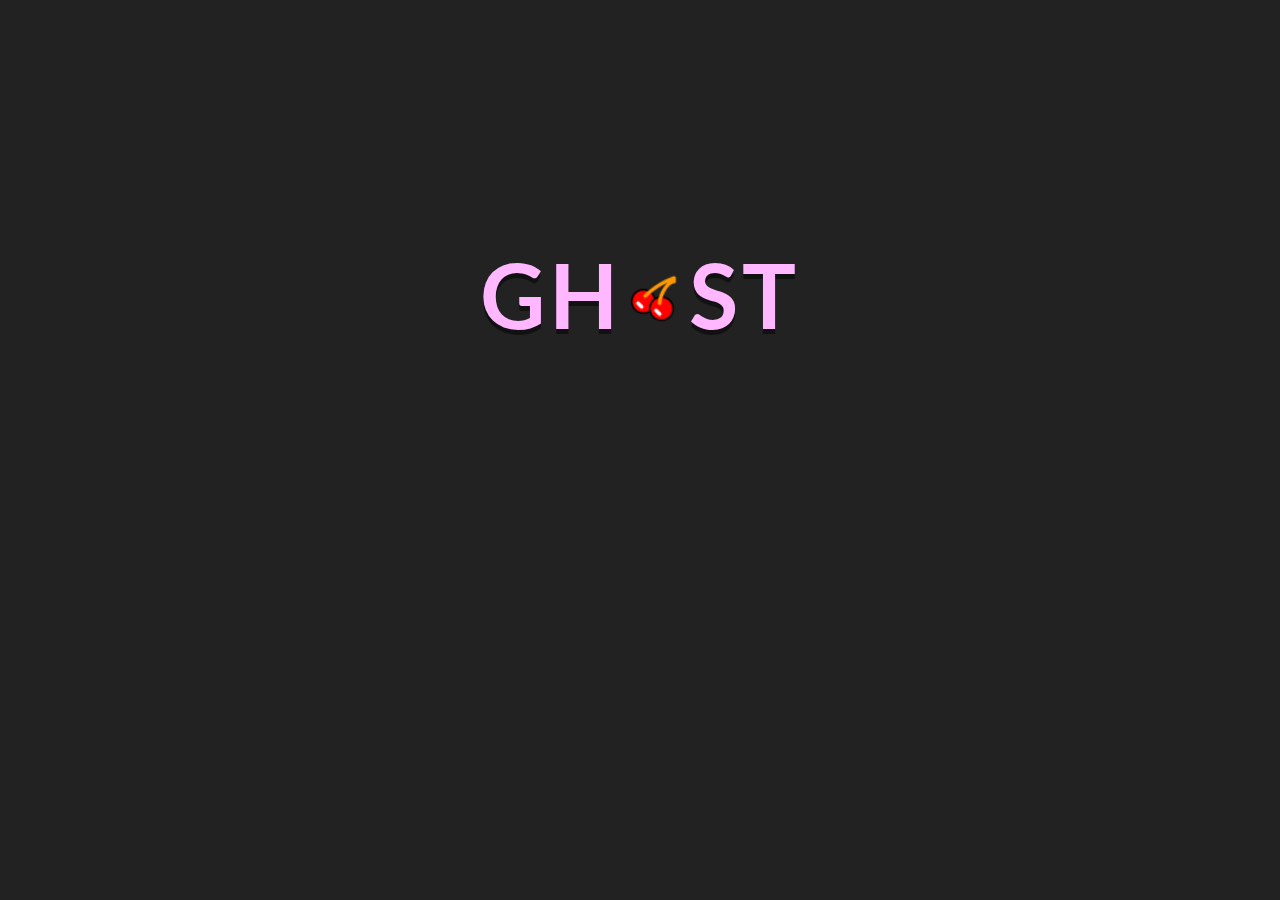
<file: index.html>
<!DOCTYPE html>
<html>
  <head>
    <meta charset="UTF-8">
    <meta name="viewport" content="width=device-width, initial-scale=1">    
    <link href='http://fonts.googleapis.com/css?family=Lato:400,300italic,300,400italic,700,700italic' rel='stylesheet' type='text/css'>
    <link href="css/spritesheet.css" rel="stylesheet" type="text/css">
    <link href="css/style.css" rel="stylesheet" type="text/css">
  </head>
  <body>
    <div id="app">
    </div>
    <audio id="intro-song" src="audio/intro.ogg"></audio>
    <audio id="outro-song" src="audio/outro.ogg"></audio>
    <script src="js/mousetrap.min.js" type="text/javascript"></script>
    <script src="js/compiled/gh4st.js" type="text/javascript"></script>
  </body>
</html>
</file>
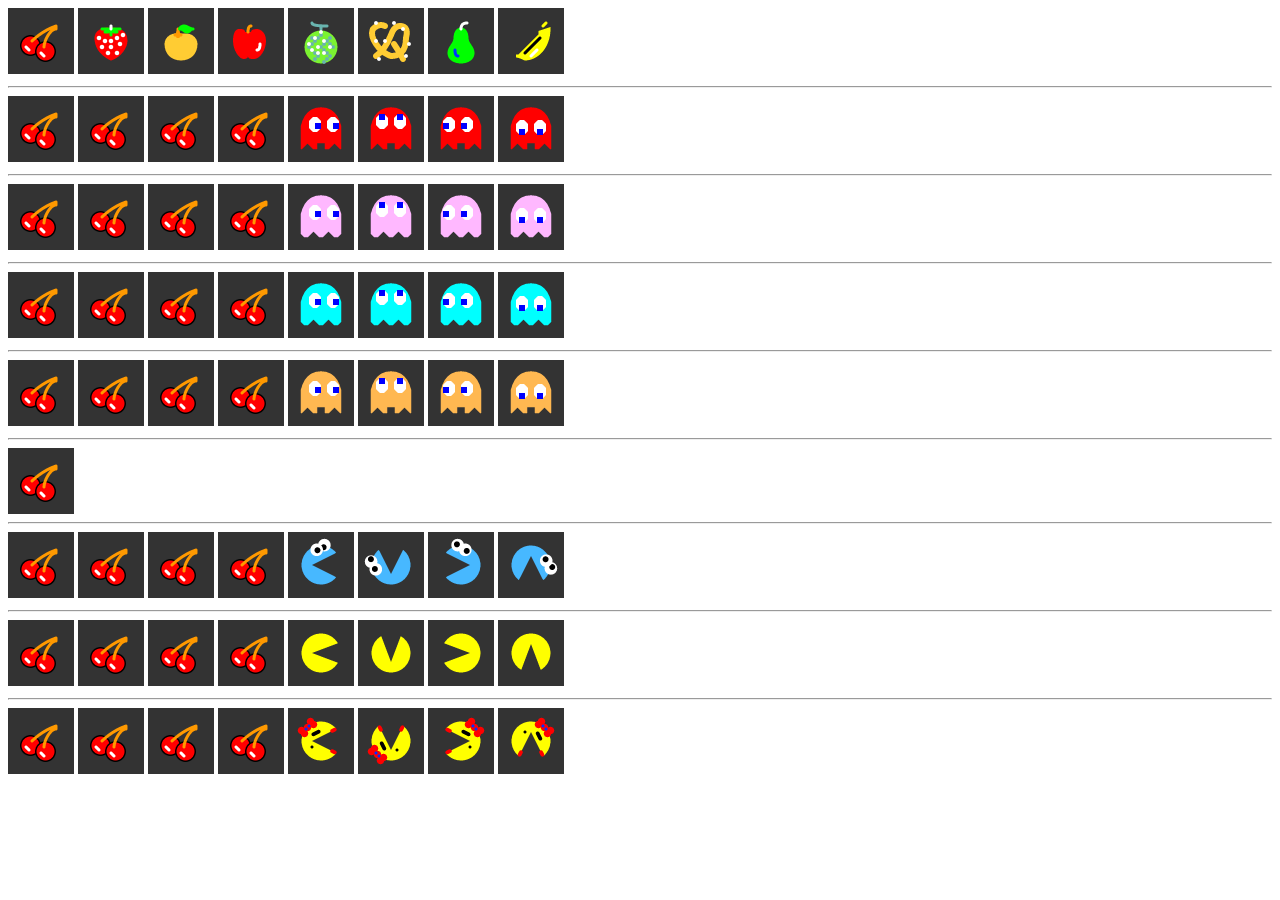
<file: spritesheet.html>
<html>
<head>
<link href="css/spritesheet.css" rel="stylesheet">
<style>
.spritesheet {
  background-color: #333;
  display: inline-block;
  transform-origin: center left;
}
.spritesheet:hover {
  transform: scale(1.2);
}
</style>
</head>
<body>
<div class="spritesheet sprite-cherry"></div>
<div class="spritesheet sprite-strawberry"></div>
<div class="spritesheet sprite-orange"></div>
<div class="spritesheet sprite-apple"></div>
<div class="spritesheet sprite-melon"></div>
<div class="spritesheet sprite-pretzel"></div>
<div class="spritesheet sprite-pear"></div>
<div class="spritesheet sprite-banana"></div>
<hr>
<div class="spritesheet sprite-blinky-right-anim"></div>
<div class="spritesheet sprite-blinky-up-anim"></div>
<div class="spritesheet sprite-blinky-left-anim"></div>
<div class="spritesheet sprite-blinky-down-anim"></div>
<div class="spritesheet sprite-blinky-right"></div>
<div class="spritesheet sprite-blinky-up"></div>
<div class="spritesheet sprite-blinky-left"></div>
<div class="spritesheet sprite-blinky-down"></div>
<hr>
<div class="spritesheet sprite-pinky-right-anim"></div>
<div class="spritesheet sprite-pinky-up-anim"></div>
<div class="spritesheet sprite-pinky-left-anim"></div>
<div class="spritesheet sprite-pinky-down-anim"></div>
<div class="spritesheet sprite-pinky-right"></div>
<div class="spritesheet sprite-pinky-up"></div>
<div class="spritesheet sprite-pinky-left"></div>
<div class="spritesheet sprite-pinky-down"></div>
<hr>
<div class="spritesheet sprite-inky-right-anim"></div>
<div class="spritesheet sprite-inky-up-anim"></div>
<div class="spritesheet sprite-inky-left-anim"></div>
<div class="spritesheet sprite-inky-down-anim"></div>
<div class="spritesheet sprite-inky-right"></div>
<div class="spritesheet sprite-inky-up"></div>
<div class="spritesheet sprite-inky-left"></div>
<div class="spritesheet sprite-inky-down"></div>
<hr>
<div class="spritesheet sprite-clyde-right-anim"></div>
<div class="spritesheet sprite-clyde-up-anim"></div>
<div class="spritesheet sprite-clyde-left-anim"></div>
<div class="spritesheet sprite-clyde-down-anim"></div>
<div class="spritesheet sprite-clyde-right"></div>
<div class="spritesheet sprite-clyde-up"></div>
<div class="spritesheet sprite-clyde-left"></div>
<div class="spritesheet sprite-clyde-down"></div>
<hr>
<div class="spritesheet sprite-scared-ghost-default-anim"></div>
<hr>
<div class="spritesheet sprite-cookieman-right-anim"></div>
<div class="spritesheet sprite-cookieman-up-anim"></div>
<div class="spritesheet sprite-cookieman-left-anim"></div>
<div class="spritesheet sprite-cookieman-down-anim"></div>
<div class="spritesheet sprite-cookieman-right"></div>
<div class="spritesheet sprite-cookieman-up"></div>
<div class="spritesheet sprite-cookieman-left"></div>
<div class="spritesheet sprite-cookieman-down"></div>
<hr>
<div class="spritesheet sprite-pacman-right-anim"></div>
<div class="spritesheet sprite-pacman-up-anim"></div>
<div class="spritesheet sprite-pacman-left-anim"></div>
<div class="spritesheet sprite-pacman-down-anim"></div>
<div class="spritesheet sprite-pacman-right"></div>
<div class="spritesheet sprite-pacman-up"></div>
<div class="spritesheet sprite-pacman-left"></div>
<div class="spritesheet sprite-pacman-down"></div>
<hr>
<div class="spritesheet sprite-mspacman-right-anim"></div>
<div class="spritesheet sprite-mspacman-up-anim"></div>
<div class="spritesheet sprite-mspacman-left-anim"></div>
<div class="spritesheet sprite-mspacman-down-anim"></div>
<div class="spritesheet sprite-mspacman-right"></div>
<div class="spritesheet sprite-mspacman-up"></div>
<div class="spritesheet sprite-mspacman-left"></div>
<div class="spritesheet sprite-mspacman-down"></div>
</div>
</body>
</html>
</file>
<file: css/spritesheet.css>
.spritesheet {
  background-image: url(../img/spritesheet.png);
  width: 66px;
  height: 66px;
}

.sprite-blinky-up {
  background-position: left 0px top -66px;
}

@keyframes sprite-blinky-up-frames {

  from {
    background-position: left 0px top -66px;
  }
  
  to {
    background-position: left -132px top -66px;
  }

}

.sprite-blinky-up-anim {
  animation-name: sprite-blinky-up-frames;
  animation-duration: 0.2s;
  animation-timing-function: steps(2);
  animation-iteration-count: infinite;
  animation-direction: normal;
}

.sprite-blinky-left {
  background-position: left -132px top -66px;
}

@keyframes sprite-blinky-left-frames {

  from {
    background-position: left -132px top -66px;
  }
  
  to {
    background-position: left -264px top -66px;
  }

}

.sprite-blinky-left-anim {
  animation-name: sprite-blinky-left-frames;
  animation-duration: 0.2s;
  animation-timing-function: steps(2);
  animation-iteration-count: infinite;
  animation-direction: normal;
}

.sprite-blinky-down {
  background-position: left -264px top -66px;
}

@keyframes sprite-blinky-down-frames {

  from {
    background-position: left -264px top -66px;
  }
  
  to {
    background-position: left -396px top -66px;
  }

}

.sprite-blinky-down-anim {
  animation-name: sprite-blinky-down-frames;
  animation-duration: 0.2s;
  animation-timing-function: steps(2);
  animation-iteration-count: infinite;
  animation-direction: normal;
}

.sprite-blinky-right {
  background-position: left -396px top -66px;
}

@keyframes sprite-blinky-right-frames {

  from {
    background-position: left -396px top -66px;
  }
  
  to {
    background-position: left -528px top -66px;
  }

}

.sprite-blinky-right-anim {
  animation-name: sprite-blinky-right-frames;
  animation-duration: 0.2s;
  animation-timing-function: steps(2);
  animation-iteration-count: infinite;
  animation-direction: normal;
}

.sprite-pinky-up {
  background-position: left -66px top -132px;
}

@keyframes sprite-pinky-up-frames {

  from {
    background-position: left 0px top -132px;
  }
  
  to {
    background-position: left -132px top -132px;
  }

}

.sprite-pinky-up-anim {
  animation-name: sprite-pinky-up-frames;
  animation-duration: 0.2s;
  animation-timing-function: steps(2);
  animation-iteration-count: infinite;
  animation-direction: normal;
}

.sprite-pinky-left {
  background-position: left -198px top -132px;
}

@keyframes sprite-pinky-left-frames {

  from {
    background-position: left -132px top -132px;
  }
  
  to {
    background-position: left -264px top -132px;
  }

}

.sprite-pinky-left-anim {
  animation-name: sprite-pinky-left-frames;
  animation-duration: 0.2s;
  animation-timing-function: steps(2);
  animation-iteration-count: infinite;
  animation-direction: normal;
}

.sprite-pinky-down {
  background-position: left -330px top -132px;
}

@keyframes sprite-pinky-down-frames {

  from {
    background-position: left -264px top -132px;
  }
  
  to {
    background-position: left -396px top -132px;
  }

}

.sprite-pinky-down-anim {
  animation-name: sprite-pinky-down-frames;
  animation-duration: 0.2s;
  animation-timing-function: steps(2);
  animation-iteration-count: infinite;
  animation-direction: normal;
}

.sprite-pinky-right {
  background-position: left -462px top -132px;
}

@keyframes sprite-pinky-right-frames {

  from {
    background-position: left -396px top -132px;
  }
  
  to {
    background-position: left -528px top -132px;
  }

}

.sprite-pinky-right-anim {
  animation-name: sprite-pinky-right-frames;
  animation-duration: 0.2s;
  animation-timing-function: steps(2);
  animation-iteration-count: infinite;
  animation-direction: normal;
}

.sprite-inky-up {
  background-position: left -66px top -198px;
}

@keyframes sprite-inky-up-frames {

  from {
    background-position: left 0px top -198px;
  }
  
  to {
    background-position: left -132px top -198px;
  }

}

.sprite-inky-up-anim {
  animation-name: sprite-inky-up-frames;
  animation-duration: 0.2s;
  animation-timing-function: steps(2);
  animation-iteration-count: infinite;
  animation-direction: normal;
}

.sprite-inky-left {
  background-position: left -198px top -198px;
}

@keyframes sprite-inky-left-frames {

  from {
    background-position: left -132px top -198px;
  }
  
  to {
    background-position: left -264px top -198px;
  }

}

.sprite-inky-left-anim {
  animation-name: sprite-inky-left-frames;
  animation-duration: 0.2s;
  animation-timing-function: steps(2);
  animation-iteration-count: infinite;
  animation-direction: normal;
}

.sprite-inky-down {
  background-position: left -330px top -198px;
}

@keyframes sprite-inky-down-frames {

  from {
    background-position: left -264px top -198px;
  }
  
  to {
    background-position: left -396px top -198px;
  }

}

.sprite-inky-down-anim {
  animation-name: sprite-inky-down-frames;
  animation-duration: 0.2s;
  animation-timing-function: steps(2);
  animation-iteration-count: infinite;
  animation-direction: normal;
}

.sprite-inky-right {
  background-position: left -462px top -198px;
}

@keyframes sprite-inky-right-frames {

  from {
    background-position: left -396px top -198px;
  }
  
  to {
    background-position: left -528px top -198px;
  }

}

.sprite-inky-right-anim {
  animation-name: sprite-inky-right-frames;
  animation-duration: 0.2s;
  animation-timing-function: steps(2);
  animation-iteration-count: infinite;
  animation-direction: normal;
}

.sprite-clyde-up {
  background-position: left 0px top -264px;
}

@keyframes sprite-clyde-up-frames {

  from {
    background-position: left 0px top -264px;
  }
  
  to {
    background-position: left -132px top -264px;
  }

}

.sprite-clyde-up-anim {
  animation-name: sprite-clyde-up-frames;
  animation-duration: 0.2s;
  animation-timing-function: steps(2);
  animation-iteration-count: infinite;
  animation-direction: normal;
}

.sprite-clyde-left {
  background-position: left -132px top -264px;
}

@keyframes sprite-clyde-left-frames {

  from {
    background-position: left -132px top -264px;
  }
  
  to {
    background-position: left -264px top -264px;
  }

}

.sprite-clyde-left-anim {
  animation-name: sprite-clyde-left-frames;
  animation-duration: 0.2s;
  animation-timing-function: steps(2);
  animation-iteration-count: infinite;
  animation-direction: normal;
}

.sprite-clyde-down {
  background-position: left -264px top -264px;
}

@keyframes sprite-clyde-down-frames {

  from {
    background-position: left -264px top -264px;
  }
  
  to {
    background-position: left -396px top -264px;
  }

}

.sprite-clyde-down-anim {
  animation-name: sprite-clyde-down-frames;
  animation-duration: 0.2s;
  animation-timing-function: steps(2);
  animation-iteration-count: infinite;
  animation-direction: normal;
}

.sprite-clyde-right {
  background-position: left -396px top -264px;
}

@keyframes sprite-clyde-right-frames {

  from {
    background-position: left -396px top -264px;
  }
  
  to {
    background-position: left -528px top -264px;
  }

}

.sprite-clyde-right-anim {
  animation-name: sprite-clyde-right-frames;
  animation-duration: 0.2s;
  animation-timing-function: steps(2);
  animation-iteration-count: infinite;
  animation-direction: normal;
}

.sprite-pacman-up {
  background-position: left -66px top -396px;
}

@keyframes sprite-pacman-up-frames {

  from {
    background-position: left 0px top -396px;
  }
  
  to {
    background-position: left -198px top -396px;
  }

}

.sprite-pacman-up-anim {
  animation-name: sprite-pacman-up-frames;
  animation-duration: 0.1s;
  animation-timing-function: steps(3);
  animation-iteration-count: infinite;
  animation-direction: alternate;
}

.sprite-pacman-left {
  background-position: left -264px top -396px;
}

@keyframes sprite-pacman-left-frames {

  from {
    background-position: left -198px top -396px;
  }
  
  to {
    background-position: left -396px top -396px;
  }

}

.sprite-pacman-left-anim {
  animation-name: sprite-pacman-left-frames;
  animation-duration: 0.1s;
  animation-timing-function: steps(3);
  animation-iteration-count: infinite;
  animation-direction: alternate;
}

.sprite-pacman-down {
  background-position: left -462px top -396px;
}

@keyframes sprite-pacman-down-frames {

  from {
    background-position: left -396px top -396px;
  }
  
  to {
    background-position: left -594px top -396px;
  }

}

.sprite-pacman-down-anim {
  animation-name: sprite-pacman-down-frames;
  animation-duration: 0.1s;
  animation-timing-function: steps(3);
  animation-iteration-count: infinite;
  animation-direction: alternate;
}

.sprite-pacman-right {
  background-position: left -660px top -396px;
}

@keyframes sprite-pacman-right-frames {

  from {
    background-position: left -594px top -396px;
  }
  
  to {
    background-position: left -792px top -396px;
  }

}

.sprite-pacman-right-anim {
  animation-name: sprite-pacman-right-frames;
  animation-duration: 0.1s;
  animation-timing-function: steps(3);
  animation-iteration-count: infinite;
  animation-direction: alternate;
}

.sprite-mspacman-up {
  background-position: left -66px top -462px;
}

@keyframes sprite-mspacman-up-frames {

  from {
    background-position: left 0px top -462px;
  }
  
  to {
    background-position: left -198px top -462px;
  }

}

.sprite-mspacman-up-anim {
  animation-name: sprite-mspacman-up-frames;
  animation-duration: 0.1s;
  animation-timing-function: steps(3);
  animation-iteration-count: infinite;
  animation-direction: alternate;
}

.sprite-mspacman-left {
  background-position: left -264px top -462px;
}

@keyframes sprite-mspacman-left-frames {

  from {
    background-position: left -198px top -462px;
  }
  
  to {
    background-position: left -396px top -462px;
  }

}

.sprite-mspacman-left-anim {
  animation-name: sprite-mspacman-left-frames;
  animation-duration: 0.1s;
  animation-timing-function: steps(3);
  animation-iteration-count: infinite;
  animation-direction: alternate;
}

.sprite-mspacman-down {
  background-position: left -462px top -462px;
}

@keyframes sprite-mspacman-down-frames {

  from {
    background-position: left -396px top -462px;
  }
  
  to {
    background-position: left -594px top -462px;
  }

}

.sprite-mspacman-down-anim {
  animation-name: sprite-mspacman-down-frames;
  animation-duration: 0.1s;
  animation-timing-function: steps(3);
  animation-iteration-count: infinite;
  animation-direction: alternate;
}

.sprite-mspacman-right {
  background-position: left -660px top -462px;
}

@keyframes sprite-mspacman-right-frames {

  from {
    background-position: left -594px top -462px;
  }
  
  to {
    background-position: left -792px top -462px;
  }

}

.sprite-mspacman-right-anim {
  animation-name: sprite-mspacman-right-frames;
  animation-duration: 0.1s;
  animation-timing-function: steps(3);
  animation-iteration-count: infinite;
  animation-direction: alternate;
}

.sprite-cookieman-up {
  background-position: left -66px top -528px;
}

@keyframes sprite-cookieman-up-frames {

  from {
    background-position: left 0px top -528px;
  }
  
  to {
    background-position: left -198px top -528px;
  }

}

.sprite-cookieman-up-anim {
  animation-name: sprite-cookieman-up-frames;
  animation-duration: 0.1s;
  animation-timing-function: steps(3);
  animation-iteration-count: infinite;
  animation-direction: alternate;
}

.sprite-cookieman-left {
  background-position: left -264px top -528px;
}

@keyframes sprite-cookieman-left-frames {

  from {
    background-position: left -198px top -528px;
  }
  
  to {
    background-position: left -396px top -528px;
  }

}

.sprite-cookieman-left-anim {
  animation-name: sprite-cookieman-left-frames;
  animation-duration: 0.1s;
  animation-timing-function: steps(3);
  animation-iteration-count: infinite;
  animation-direction: alternate;
}

.sprite-cookieman-down {
  background-position: left -462px top -528px;
}

@keyframes sprite-cookieman-down-frames {

  from {
    background-position: left -396px top -528px;
  }
  
  to {
    background-position: left -594px top -528px;
  }

}

.sprite-cookieman-down-anim {
  animation-name: sprite-cookieman-down-frames;
  animation-duration: 0.1s;
  animation-timing-function: steps(3);
  animation-iteration-count: infinite;
  animation-direction: alternate;
}

.sprite-cookieman-right {
  background-position: left -660px top -528px;
}

@keyframes sprite-cookieman-right-frames {

  from {
    background-position: left -594px top -528px;
  }
  
  to {
    background-position: left -792px top -528px;
  }

}

.sprite-cookieman-right-anim {
  animation-name: sprite-cookieman-right-frames;
  animation-duration: 0.1s;
  animation-timing-function: steps(3);
  animation-iteration-count: infinite;
  animation-direction: alternate;
}

.sprite-scared-ghost-default {
  background-position: left -264px top -330px;
}

@keyframes sprite-scared-ghost-default-frames {

  from {
    background-position: left -264px top -330px;
  }
  
  to {
    background-position: left -396px top -330px;
  }

}

.sprite-scared-ghost-default-anim {
  animation-name: sprite-scared-ghost-default-frames;
  animation-duration: 0.2s;
  animation-timing-function: steps(2);
  animation-iteration-count: infinite;
  animation-direction: normal;
}

.sprite-cherry {
  background-position: left 0px top 0px;
}

.sprite-strawberry {
  background-position: left -66px top 0px;
}

.sprite-orange {
  background-position: left -132px top 0px;
}

.sprite-apple {
  background-position: left -198px top 0px;
}

.sprite-melon {
  background-position: left -264px top 0px;
}

.sprite-pretzel {
  background-position: left -528px top 0px;
}

.sprite-pear {
  background-position: left -594px top 0px;
}

.sprite-banana {
  background-position: left -660px top 0px;
}
</file>
<file: css/style.css>
body {
  font-family: "Lato";
  background: #222; }

* {
  margin: 0;
  padding: 0; }

#app {
  width: 100%; }

@keyframes blink-defeat {
  from {
    background: #343434; }
  to {
    background: #4D252C; } }
@keyframes blink-victory {
  from {
    background: #343434; }
  to {
    background: #254D3A; } }
.board.no-transitions .spritesheet {
  transition: transform 0s; }

.board {
  position: relative;
  margin: 0px auto; }
  .board .spritesheet {
    position: absolute;
    top: 0;
    left: 0;
    transition: transform 0.1s; }
  .board .row:after {
    clear: both;
    content: '';
    display: block; }
  .board .row .cell {
    float: left;
    position: relative; }
  .board .row .wall {
    background: #222; }
  .board .row .floor {
    background: #343434; }
    .board .row .floor.defeat {
      animation: blink-defeat 0.2s steps(2, start) infinite; }
    .board .row .floor.victory {
      animation: blink-victory 0.2s steps(2, start) infinite; }
  .board .row .selected-cell {
    outline: 2px solid #AAA; }
  .board .row .selected-pacman {
    outline-color: #FFFF00; }
  .board .row .selected-blinky {
    outline-color: #FF0000; }
  .board .row .selected-pinky {
    outline-color: #FFB8FF; }
  .board .row .selected-inky {
    outline-color: #00FFFF; }
  .board .row .selected-clyde {
    outline-color: #FFB851; }
  .board .row .selected-fruit {
    outline-color: #4BEE4B; }
  .board .viz-layer {
    overflow: visible;
    position: absolute;
    left: 0;
    top: 0;
    transition: opacity 0.5s; }
    .board .viz-layer .target-pacman {
      fill: #FFFF00; }
    .board .viz-layer .target-blinky {
      fill: #FF0000; }
    .board .viz-layer .target-pinky {
      fill: #FFB8FF; }
    .board .viz-layer .target-inky {
      fill: #00FFFF; }
    .board .viz-layer .target-clyde {
      fill: #FFB851; }
    .board .viz-layer .path {
      fill: none;
      stroke-width: 0.05;
      stroke-linecap: round;
      stroke-linejoin: round; }
    .board .viz-layer .path-pacman {
      stroke: rgba(255, 255, 0, 0.5); }
    .board .viz-layer .path-blinky {
      stroke: rgba(255, 0, 0, 0.5); }
    .board .viz-layer .path-pinky {
      stroke: rgba(255, 184, 255, 0.5); }
    .board .viz-layer .path-inky {
      stroke: rgba(0, 255, 255, 0.5); }
    .board .viz-layer .path-clyde {
      stroke: rgba(255, 184, 81, 0.5); }
    .board .viz-layer .guide-line {
      stroke: rgba(255, 255, 255, 0.4);
      stroke-width: 0.05; }
    .board .viz-layer .hinge {
      fill: rgba(255, 255, 255, 0.8); }
    .board .viz-layer .clyde-boundary {
      fill: none;
      stroke: rgba(255, 255, 255, 0.3);
      stroke-width: 0.05; }
      .board .viz-layer .clyde-boundary.inside {
        stroke: rgba(255, 255, 255, 0.1); }

.level-select {
  width: 1000px;
  margin: 0 auto;
  text-align: center;
  color: #aaa; }
  .level-select .title {
    margin: 80px;
    letter-spacing: 0.04em;
    font-size: 40px; }
  .level-select ol {
    text-align: left;
    width: 400px;
    margin: 0 auto; }
    .level-select ol li {
      font-size: 24px;
      font-weight: 300;
      color: #4E5759;
      cursor: pointer; }
      .level-select ol li:hover {
        color: #B4C8CE; }
      .level-select ol li .ghosts {
        height: 30px;
        float: right;
        opacity: 0.3; }
        .level-select ol li .ghosts .spritesheet {
          margin: -20px -20px;
          float: right;
          transform: scale(0.5); }
      .level-select ol li:after {
        clear: both;
        content: '';
        display: block; }
    .level-select ol li:hover .ghosts {
      opacity: 1; }

.splash {
  margin-top: 240px;
  text-align: center;
  opacity: 0;
  transition: opacity 0.5s; }
  .splash h1 {
    text-align: center;
    letter-spacing: 0.05em;
    font-size: 90px;
    color: #F00;
    text-shadow: 0 5px 0 #111; }
    .splash h1 .ghost {
      display: inline-block;
      transform: scale(1.2); }
    .splash h1:after {
      clear: both;
      content: '';
      display: block; }
  .splash .bump {
    transform: translate(0, -5px); }
  .splash.fadein {
    opacity: 1; }

.home {
  width: 1000px;
  margin: 100px auto;
  text-align: center;
  color: #aaa;
  opacity: 0;
  transition: opacity 0.5s; }
  .home.fadein {
    opacity: 1; }
  .home .board {
    transform: scale(0.8); }
  .home a:link, .home a:hover, .home a:visited, .home a:active {
    color: #555;
    text-decoration: none; }
  .home .author {
    color: #444;
    margin: 0;
    margin-bottom: 4px; }
  .home .music {
    color: #444;
    margin: 0;
    margin-bottom: 4px; }
  .home .details {
    color: #444;
    margin-top: 30px;
    margin-bottom: 80px;
    position: relative; }
  .home .mini-pacman {
    opacity: 0.2;
    position: absolute;
    transform: scale(0.4);
    top: -23px;
    right: 294px; }
  .home .instruct {
    margin-top: 80px;
    margin-bottom: 80px;
    color: #555;
    font-weight: 300;
    font-size: 30px; }
  .home .menu {
    margin-bottom: 40px; }
  .home .menu-button {
    cursor: pointer;
    letter-spacing: 0.04em;
    font-size: 24px;
    font-weight: 300;
    text-align: center;
    width: 300px;
    margin: 0px auto;
    color: #4E5759;
    border: 1px solid #222; }
    .home .menu-button.main {
      margin: 20px auto;
      font-size: 40px;
      font-weight: 700; }
    .home .menu-button:hover {
      color: #B4C8CE; }
  .home em {
    color: #AAA;
    font-style: normal; }

.game .title {
  margin: 80px auto 40px;
  text-align: center;
  color: #FAFEDE;
  opacity: 0.4;
  font-size: 42px;
  font-weight: 300; }
.game .teach-title {
  margin: 80px auto 40px;
  text-align: center;
  color: #FAFEDE;
  font-size: 42px;
  font-weight: 300; }
.game .desc {
  height: 148px;
  line-height: 1.5em;
  font-weight: 300;
  font-size: 28px;
  margin: 20px auto 40px;
  color: #5D5E5B;
  text-align: center; }
  .game .desc .focus {
    letter-spacing: 0.03em;
    color: #FAFEDE; }
  .game .desc .links {
    margin-top: 20px; }
.game .settings {
  position: fixed;
  right: 0;
  top: 0;
  width: 200px;
  height: 400px;
  margin-top: 140px;
  padding: 0;
  transition: transform 1s, opacity 0.5s;
  z-index: 200;
  opacity: 0.4; }
  .game .settings .settings-title {
    letter-spacing: 0.04em;
    width: 80px;
    margin: 20px auto;
    text-align: center;
    color: #4E5759;
    font-size: 22px;
    font-weight: 300;
    padding-bottom: 10px;
    border-bottom: 1px solid #4E5759; }
  .game .settings .settings-button {
    cursor: pointer;
    letter-spacing: 0.04em;
    font-size: 16px;
    font-weight: 300;
    text-align: center;
    width: 100px;
    padding: 10px;
    margin: 30px auto;
    color: #4E5759;
    text-transform: uppercase;
    border: 1px solid #4E5759; }
    .game .settings .settings-button.enabled {
      color: #B4C8CE;
      border: 1px solid #B4C8CE; }
    .game .settings .settings-button:hover {
      border: 1px solid #B4C8CE; }
  .game .settings:hover {
    opacity: 0.95; }

.conclusion {
  width: 400px;
  margin: 0 auto; }
  .conclusion .spritesheet {
    position: static;
    float: left;
    margin: -10px; }
  .conclusion .pacman {
    margin-right: 46px; }
  .conclusion .mspacman {
    margin-left: 46px; }
  .conclusion:after {
    clear: both;
    content: '';
    display: block; }

a:link, a:hover, a:visited, a:active {
  color: #AAA;
  text-decoration: none; }

.pacman {
  color: #FFFF00 !important; }

.blinky {
  color: #FF0000 !important; }

.pinky {
  color: #FFB8FF !important; }

.inky {
  color: #00FFFF !important; }

.clyde {
  color: #FFB851 !important; }

.green {
  color: #4BEE4B !important; }

kbd {
  font-family: "Lato";
  padding: 2px 10px;
  margin: 0 3px;
  background: #0d0d0d;
  border-radius: 3px; }

/*# sourceMappingURL=style.css.map */
</file>
